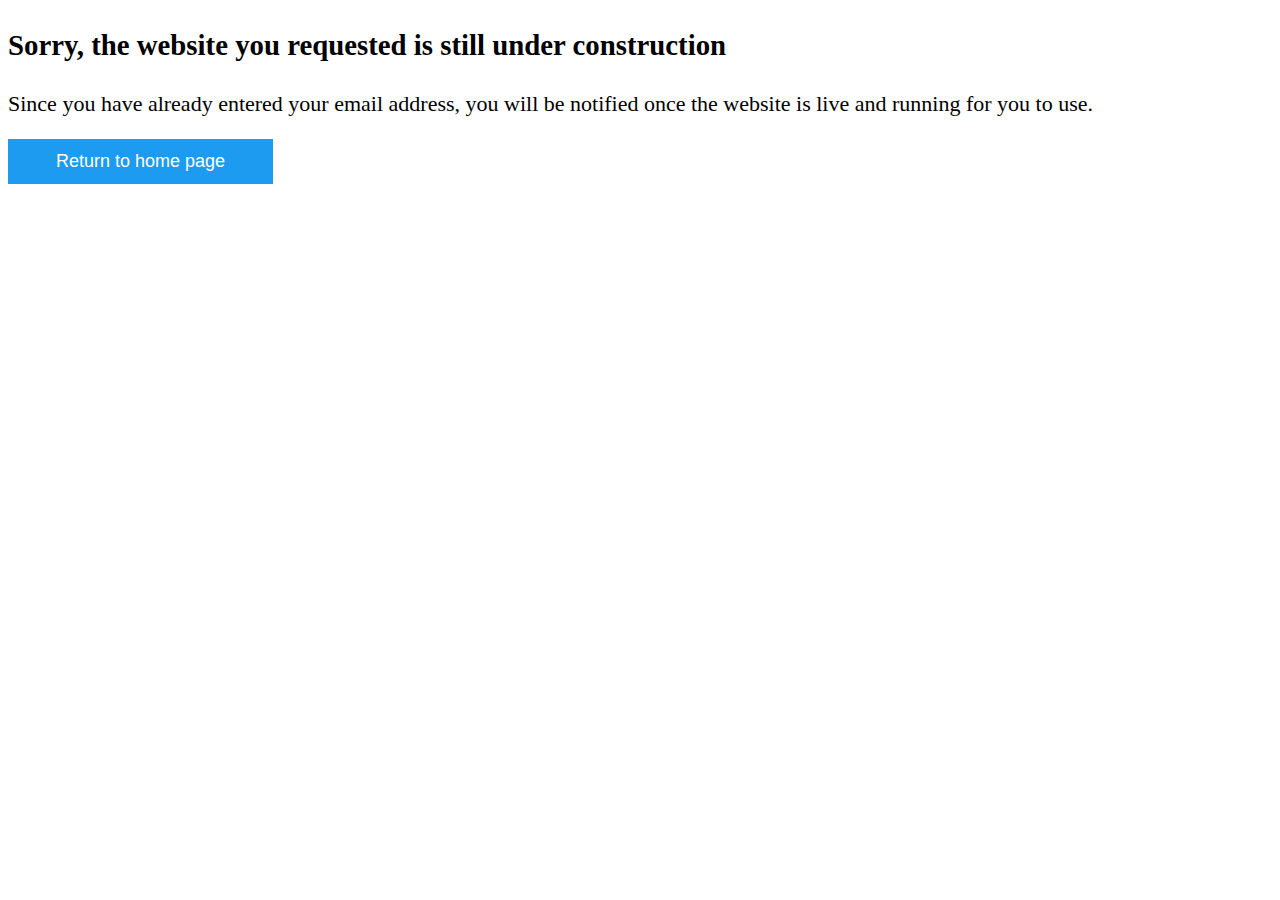
<file: core/templates/core/not_ready.html>
<!DOCTYPE html>
<html>
<head>
	<meta charset="utf-8">
	<meta name="viewport" content="width=device-width, initial-scale=1">
	<title></title>
	<style type="text/css">
		h3{
			font-size: 1.8rem;
		}
		p{
			font-size: 22px;
		}
		button{
			padding: 12px 3rem;
			background-color: #1d9bf0;
			cursor: pointer;
			border: none;
			display: block;
		}

		button a{
			text-decoration: none;
			color: #fff;
			font-size: 18px;
			align-items: center;
		}
	</style>
</head>
<body>

	<h3>Sorry, the website you requested is still under construction</h3>
	<p>
		Since you have already entered your email address, you will be notified once the website is live and running for you to use.
	</p>

	<button><a href="{% url 'index' %}">Return to home page</a></button>

</body>
</html>
</file>
